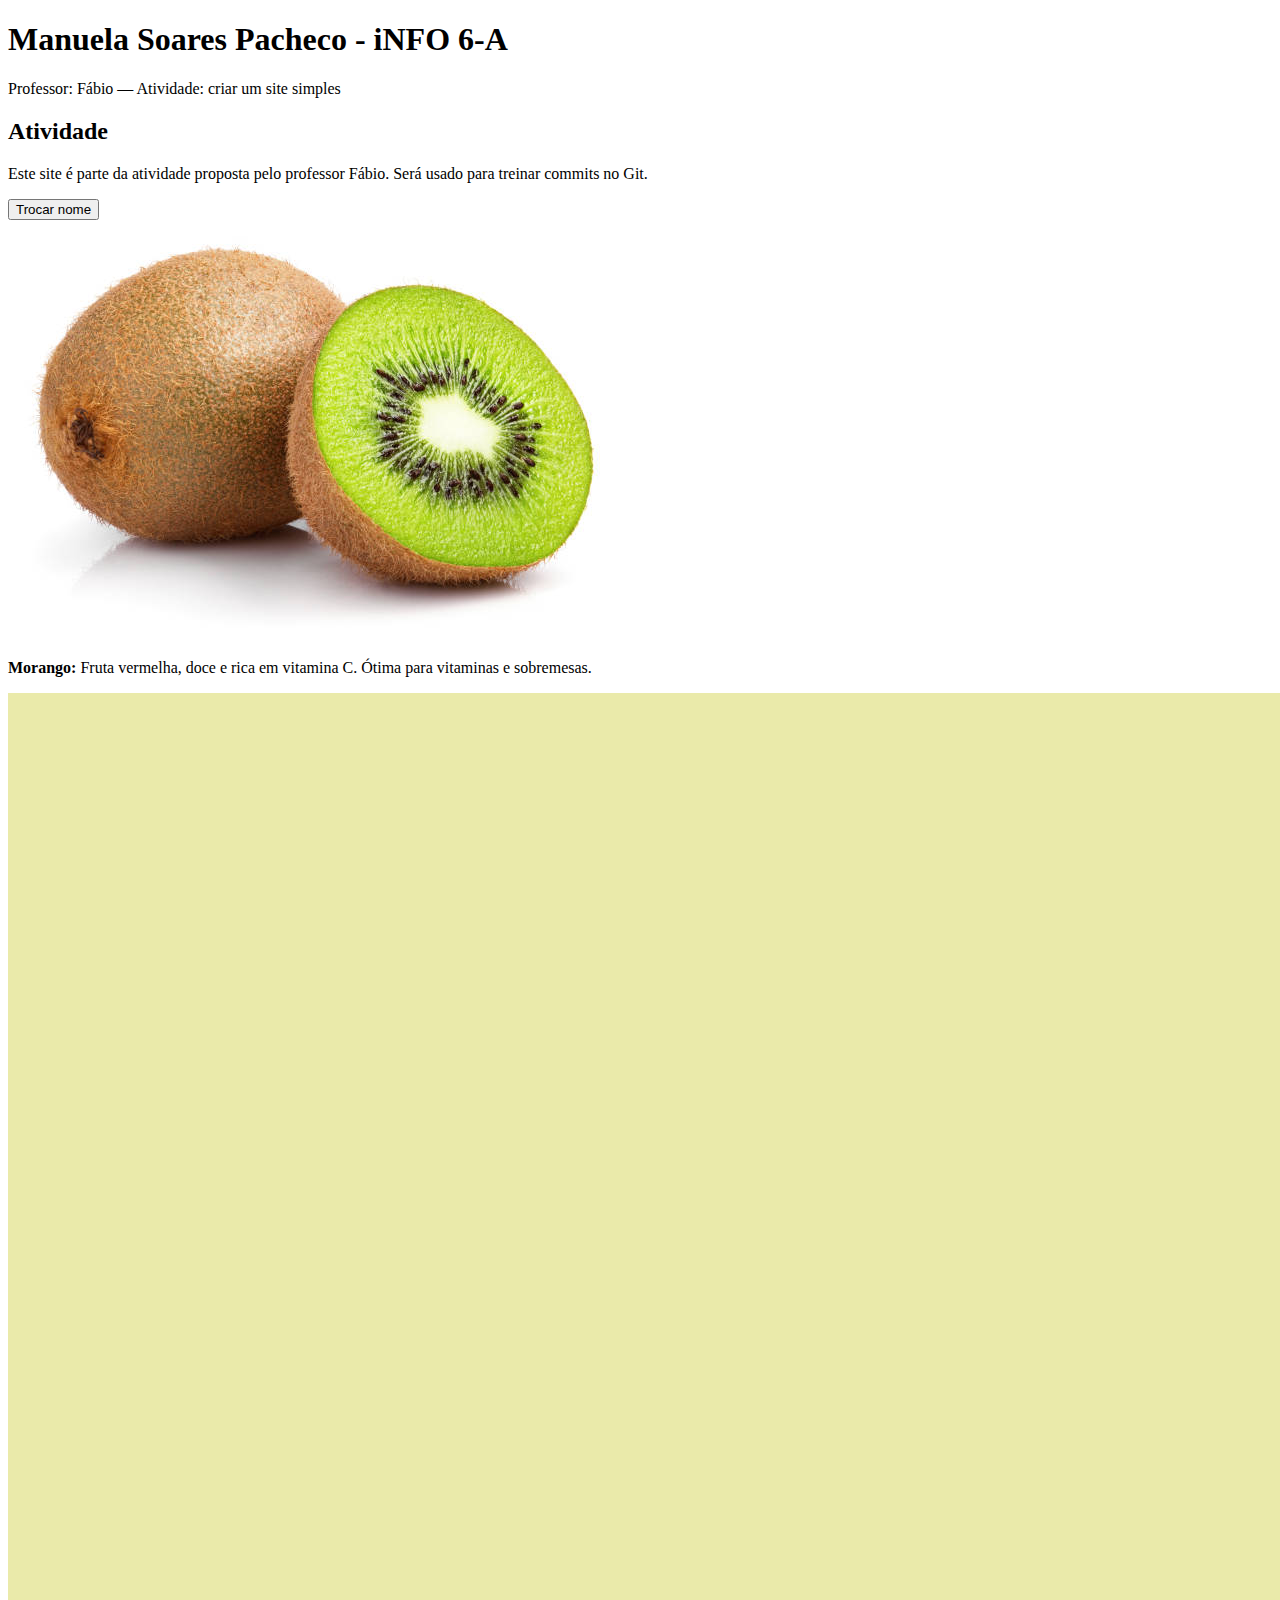
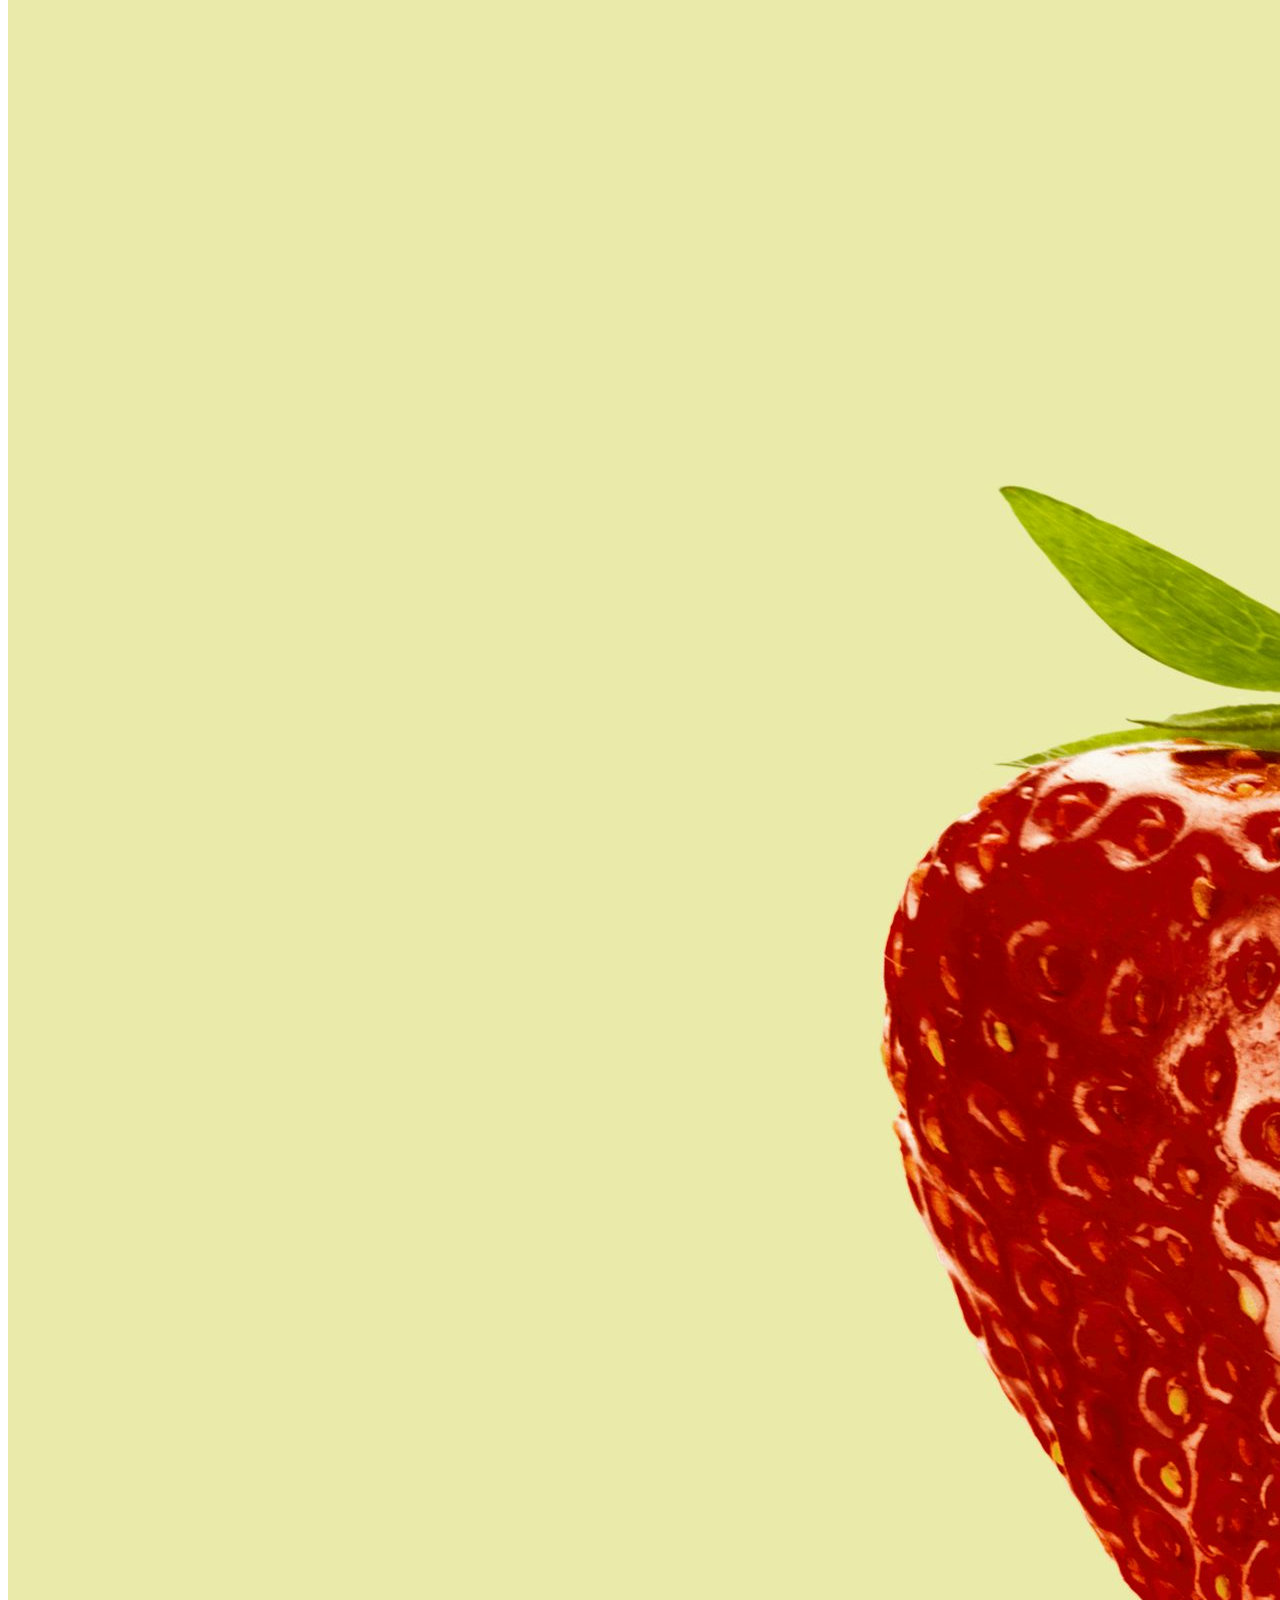
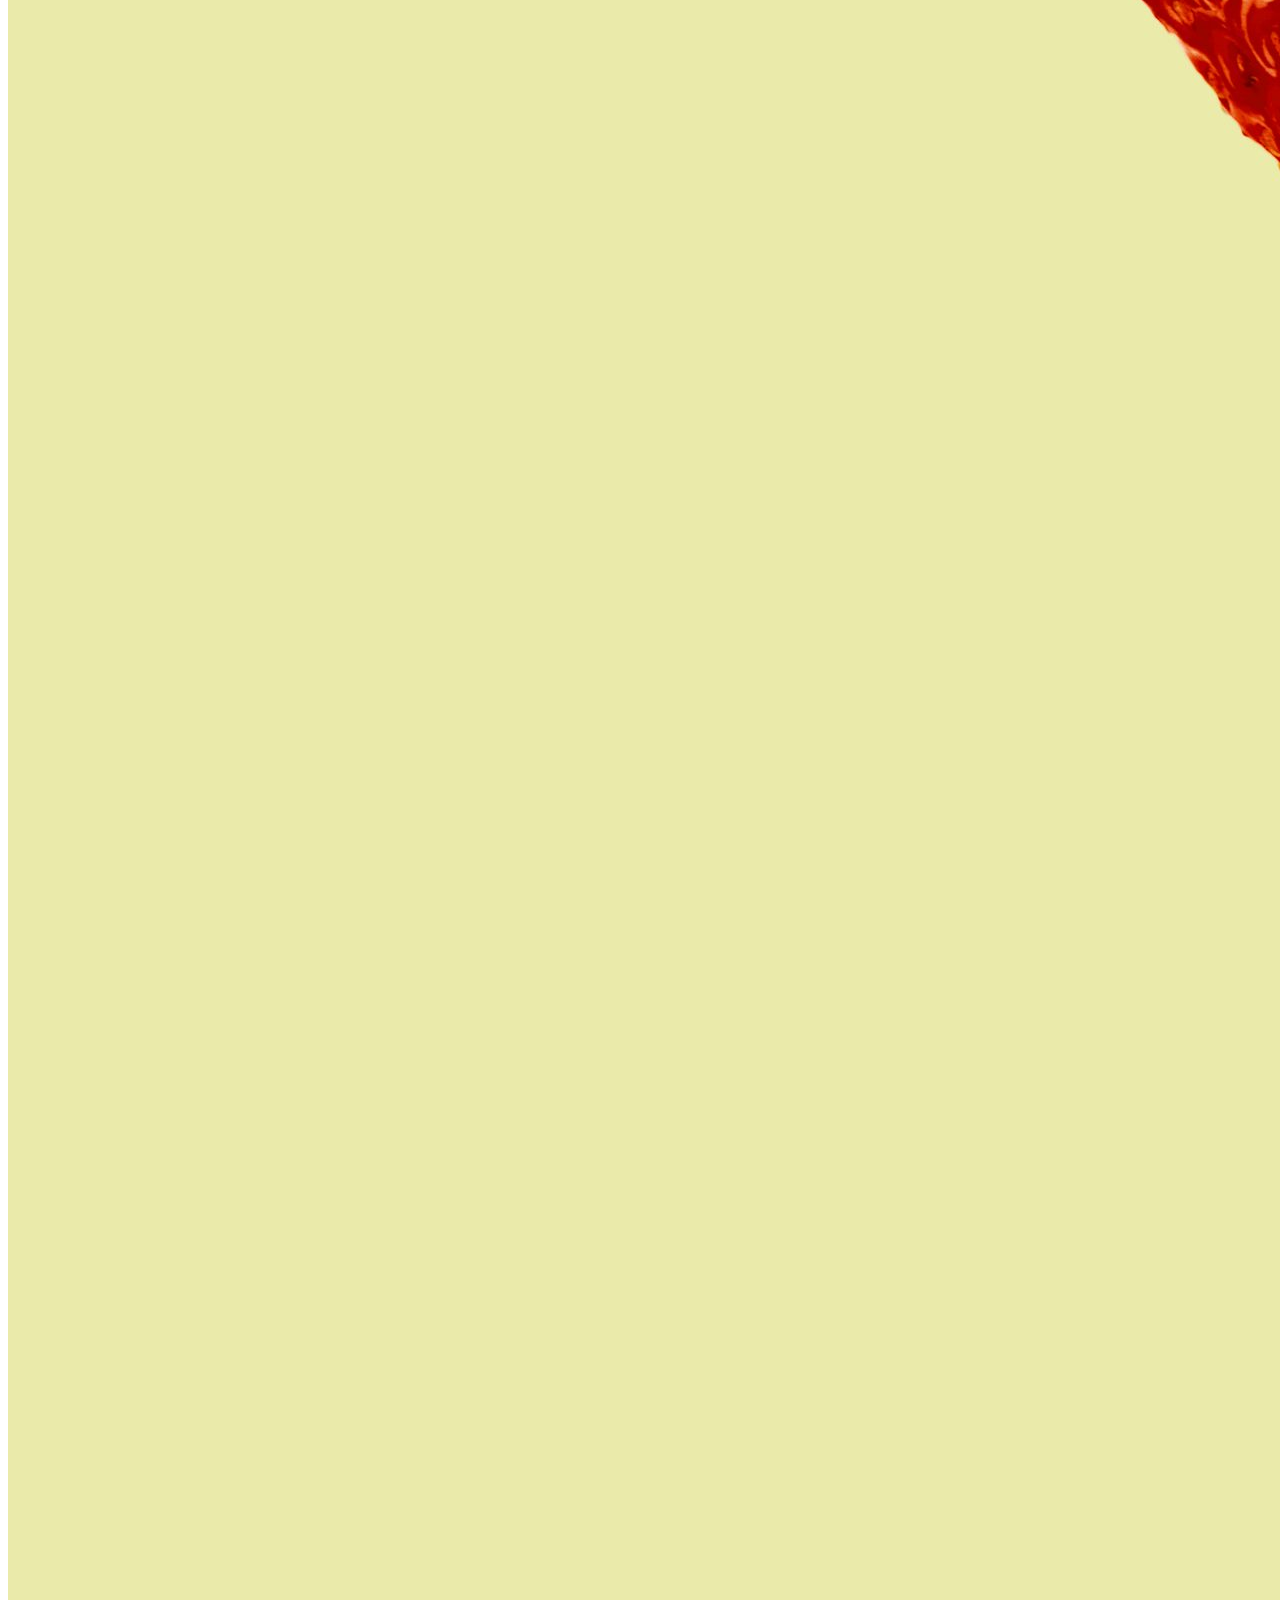
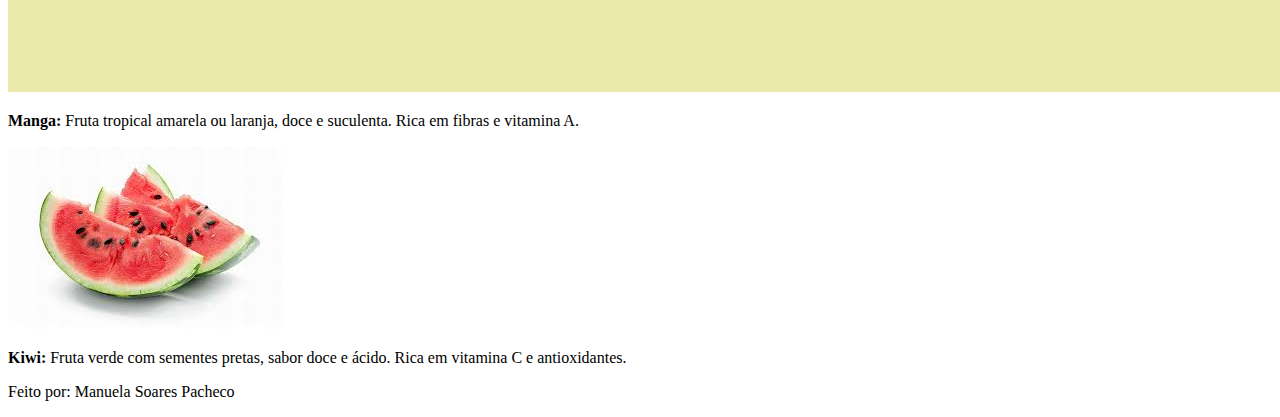
<file: index.html>
<!DOCTYPE html>
<html lang="pt-BR">
<head>
  <meta charset="utf-8" />
  <meta name="viewport" content="width=device-width, initial-scale=1" />
  <title>Trabalho — Fábio</title>
  <link rel="stylesheet" href="style.css" />
</head>
<body>
  <header>
    <h1 id="student-name">Manuela Soares Pacheco - iNFO 6-A</h1>
    <p>Professor: Fábio — Atividade: criar um site simples</p>
  </header>

  <main>
    <h2>Atividade</h2>
    <p>Este site é parte da atividade proposta pelo professor Fábio. Será usado para treinar commits no Git.</p>

    <button id="change-name">Trocar nome</button>

    <div class="fruits">
      <div class="fruit">
        <img src="img/img1.jpg" alt="Morango">
        <p><strong>Morango:</strong> Fruta vermelha, doce e rica em vitamina C. Ótima para vitaminas e sobremesas.</p>
      </div>
      <div class="fruit">
        <img src="img/img2.jpg" alt="Manga">
        <p><strong>Manga:</strong> Fruta tropical amarela ou laranja, doce e suculenta. Rica em fibras e vitamina A.</p>
      </div>
      <div class="fruit">
        <img src="img/img3.jpg" alt="Kiwi">
        <p><strong>Kiwi:</strong> Fruta verde com sementes pretas, sabor doce e ácido. Rica em vitamina C e antioxidantes.</p>
      </div>
    </div>
  </main>

  <footer>
    <p>Feito por: Manuela Soares Pacheco</p>
  </footer>

  <script src="index.js" defer></script>
</body>
</html>
</file>
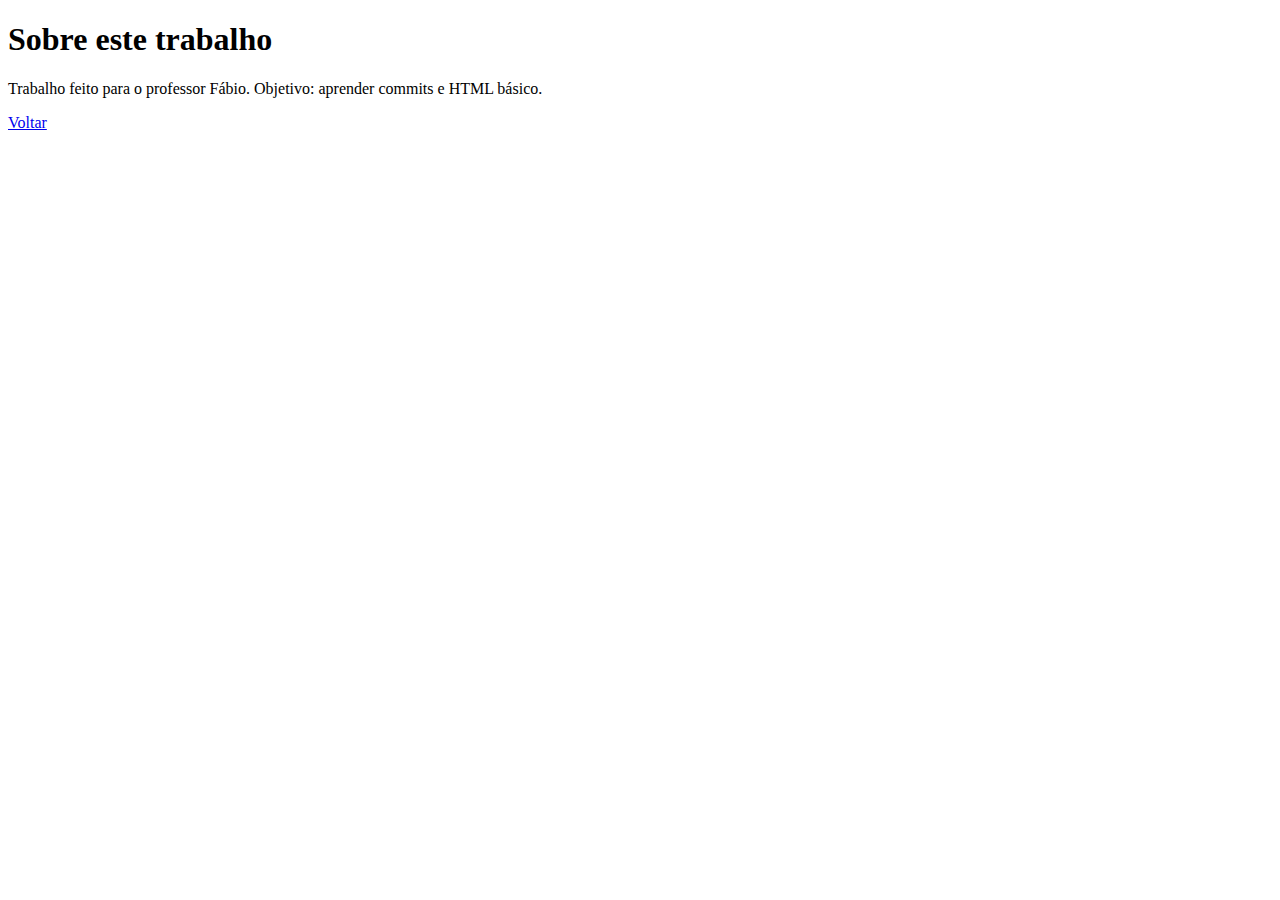
<file: about.html>
<!DOCTYPE html>
<html lang="pt-BR">
<head><meta charset="utf-8"/><meta name="viewport" content="width=device-width"><title>Sobre</title><link rel="stylesheet" href="style.css"></head>
<body>
  <header><h1>Sobre este trabalho</h1></header>
  <main><p>Trabalho feito para o professor Fábio. Objetivo: aprender commits e HTML básico.</p></main>
  <footer><a href="index.html">Voltar</a></footer>
</body>
</html>
</file>
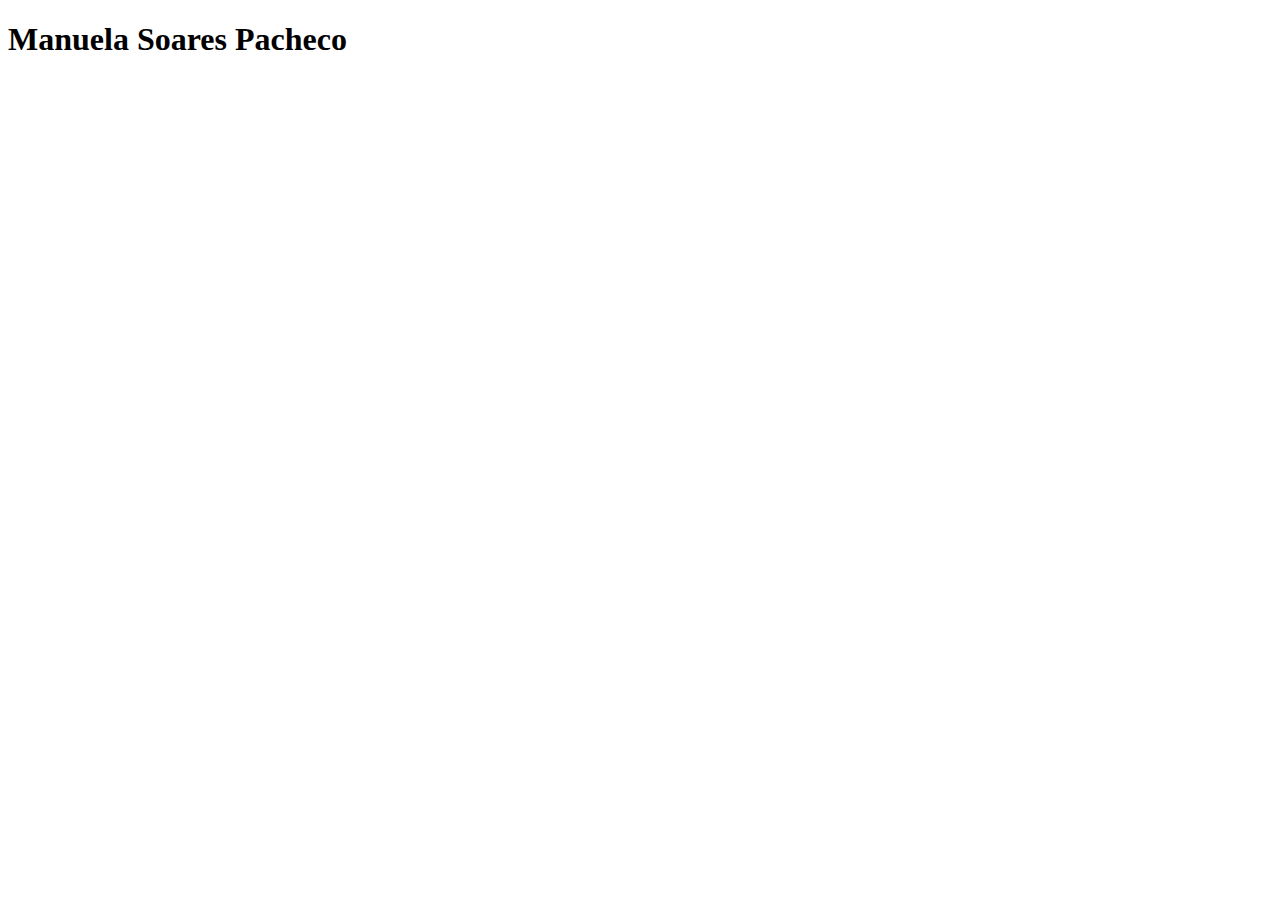
<file: inndex.html>
<!DOCTYPE html>
<html lang="en">
<head>
    <meta charset="UTF-8">
    <meta name="viewport" content="width=device-width, initial-scale=1.0">
    <title>Hello, word</title>
</head>
<body>

    <h1>Manuela Soares Pacheco</h1>
    
</body>
</html>
</file>
<file: style.css>
.images {
  display: flex;
  flex-wrap: wrap;
  gap: 20px;
  justify-content: center;
  margin: 2rem 1rem;
}

.images img {
  width: 200px; /* define tamanho fixo menor */
  max-width: 100%; /* mantém proporcional em telas pequenas */
  border-radius: 12px;
  box-shadow: 0 4px 8px rgba(0,0,0,0.2);
  transition: transform 0.3s ease, box-shadow 0.3s ease;
  cursor: pointer;
}

/* opcional: efeito ao passar o mouse */
.images img:hover {
  transform: scale(1.05);
  box-shadow: 0 6px 12px rgba(0,0,0,0.3);
}
</file>
